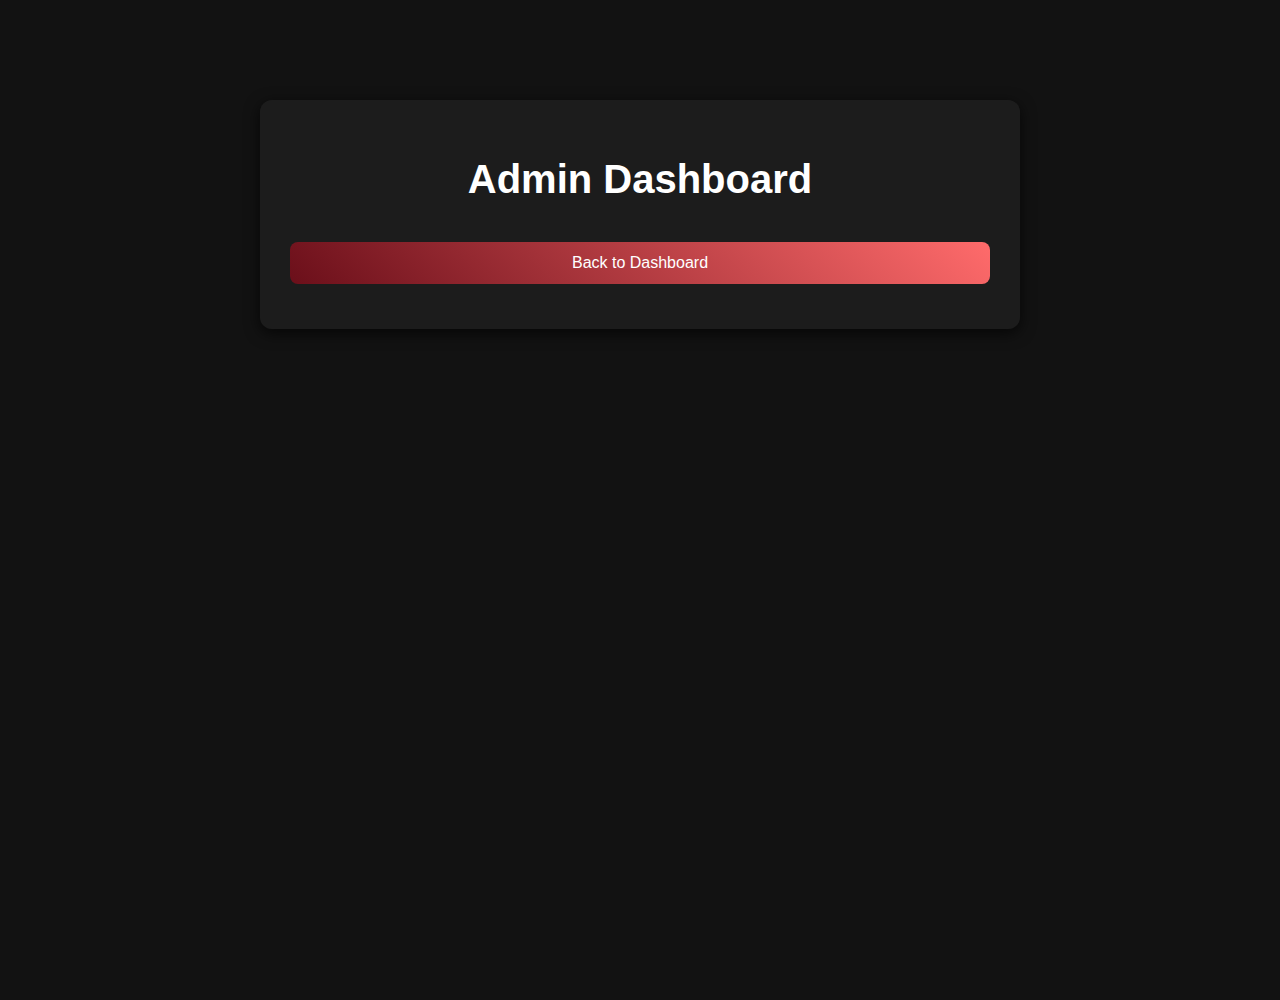
<file: admin-dashboard.html>
<!DOCTYPE html>
<html lang="en">
<head>
    <meta charset="UTF-8">
    <meta name="viewport" content="width=device-width, initial-scale=1.0">
    <title>Admin Dashboard</title>
    <link rel="stylesheet" href="style.css">
</head>
<body>
    <div class="container animated fadeIn">
        <h1>Admin Dashboard</h1>
        <div id="admin-attendance-records">
            <!-- Attendance records will be displayed here -->
        </div>
        <button id="back-to-dashboard">Back to Dashboard</button>
    </div>
    <script src="main.js"></script>
</body>
</html>
</file>
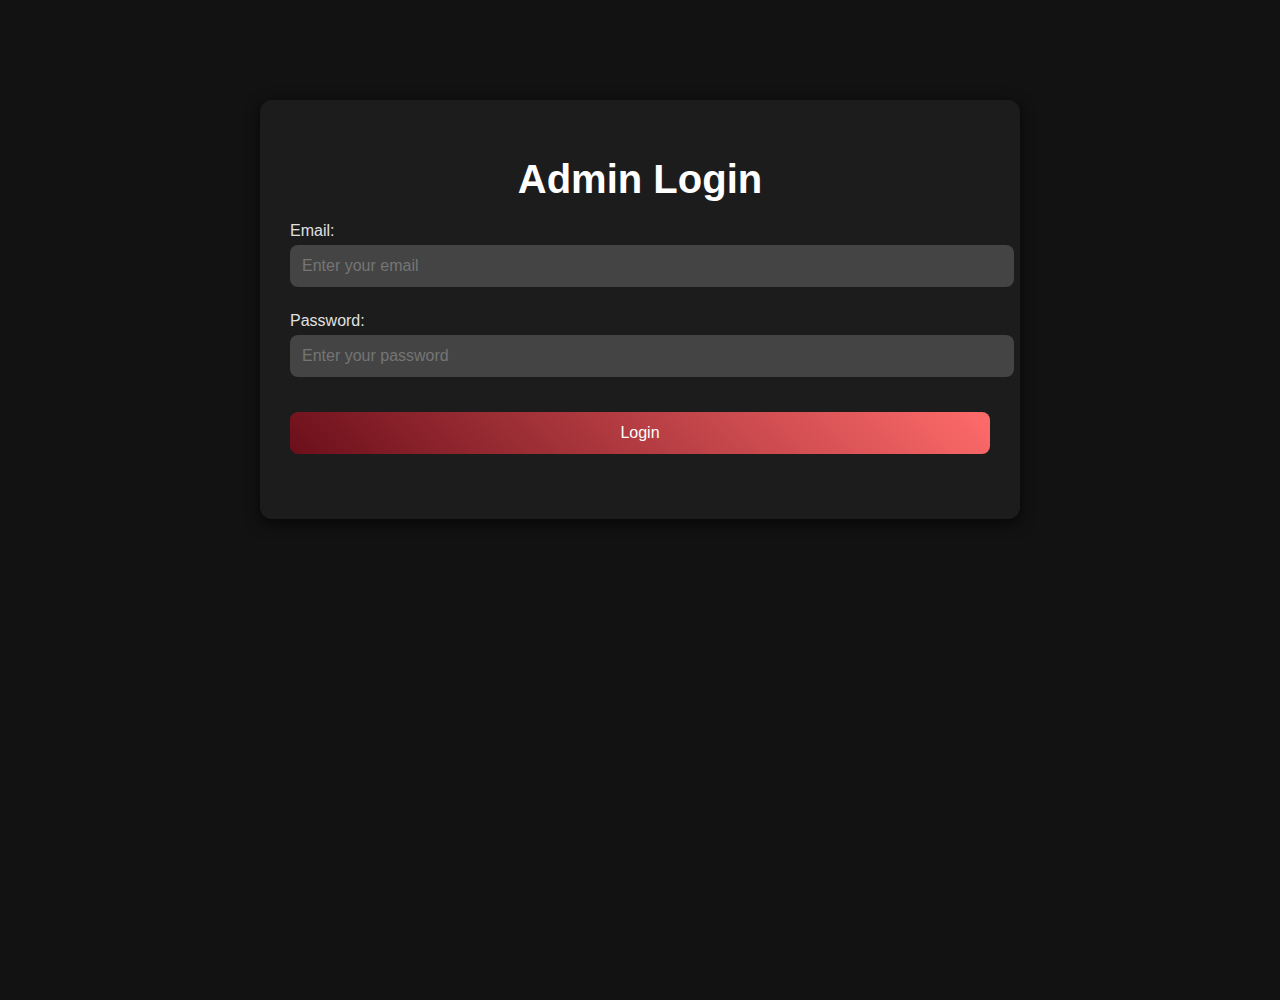
<file: admin-login.html>
<!DOCTYPE html>
<html lang="en">
<head>
    <meta charset="UTF-8">
    <meta name="viewport" content="width=device-width, initial-scale=1.0">
    <title>Admin Login</title>
    <link rel="stylesheet" href="style.css">
</head>
<body>
    <div class="container animated fadeIn">
        <h1>Admin Login</h1>
        <form id="admin-login-form">
            <label for="admin-email">Email:</label>
            <input type="email" id="admin-email" placeholder="Enter your email" required>
            <label for="admin-password">Password:</label>
            <input type="password" id="admin-password" placeholder="Enter your password" required>
            <button type="submit">Login</button>
        </form>
    </div>
    <script src="main.js"></script>
</body>
</html>
</file>
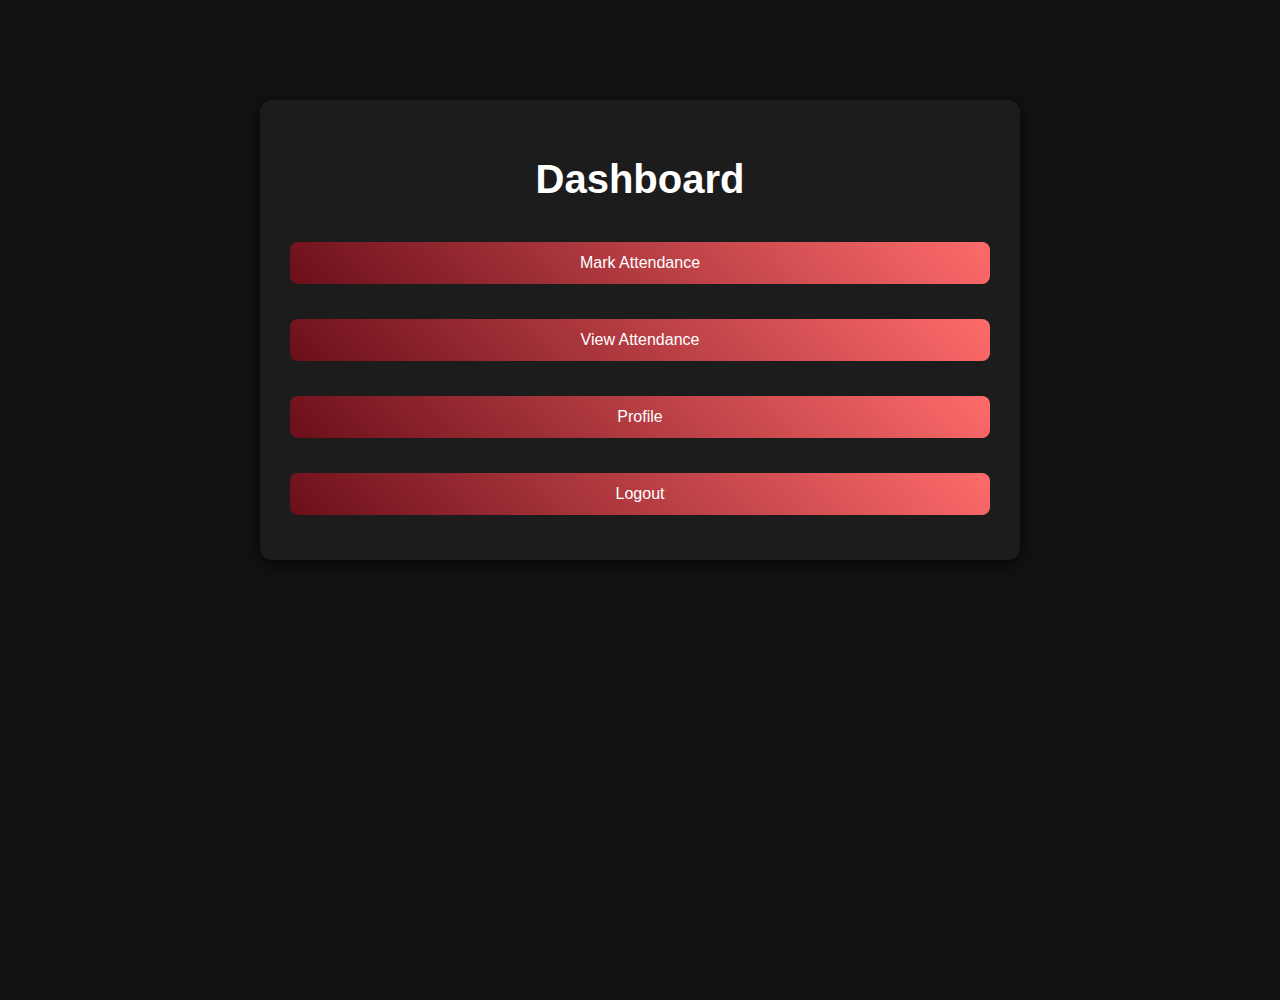
<file: dashboard.html>
<!DOCTYPE html>
<html lang="en">
<head>
    <meta charset="UTF-8">
    <meta name="viewport" content="width=device-width, initial-scale=1.0">
    <title>Dashboard</title>
    <link rel="stylesheet" href="style.css">
</head>
<body>
    <div class="container animated fadeIn">
        <h1>Dashboard</h1>
        <div id="user-name"></div>
        <button id="mark-attendance">Mark Attendance</button>
        <button id="view-attendence">View Attendance</button>
        <button id="profile">Profile</button>
        <button id="logout">Logout</button>
    </div>
    <script src="main.js"></script>
</body>
</html>
</file>
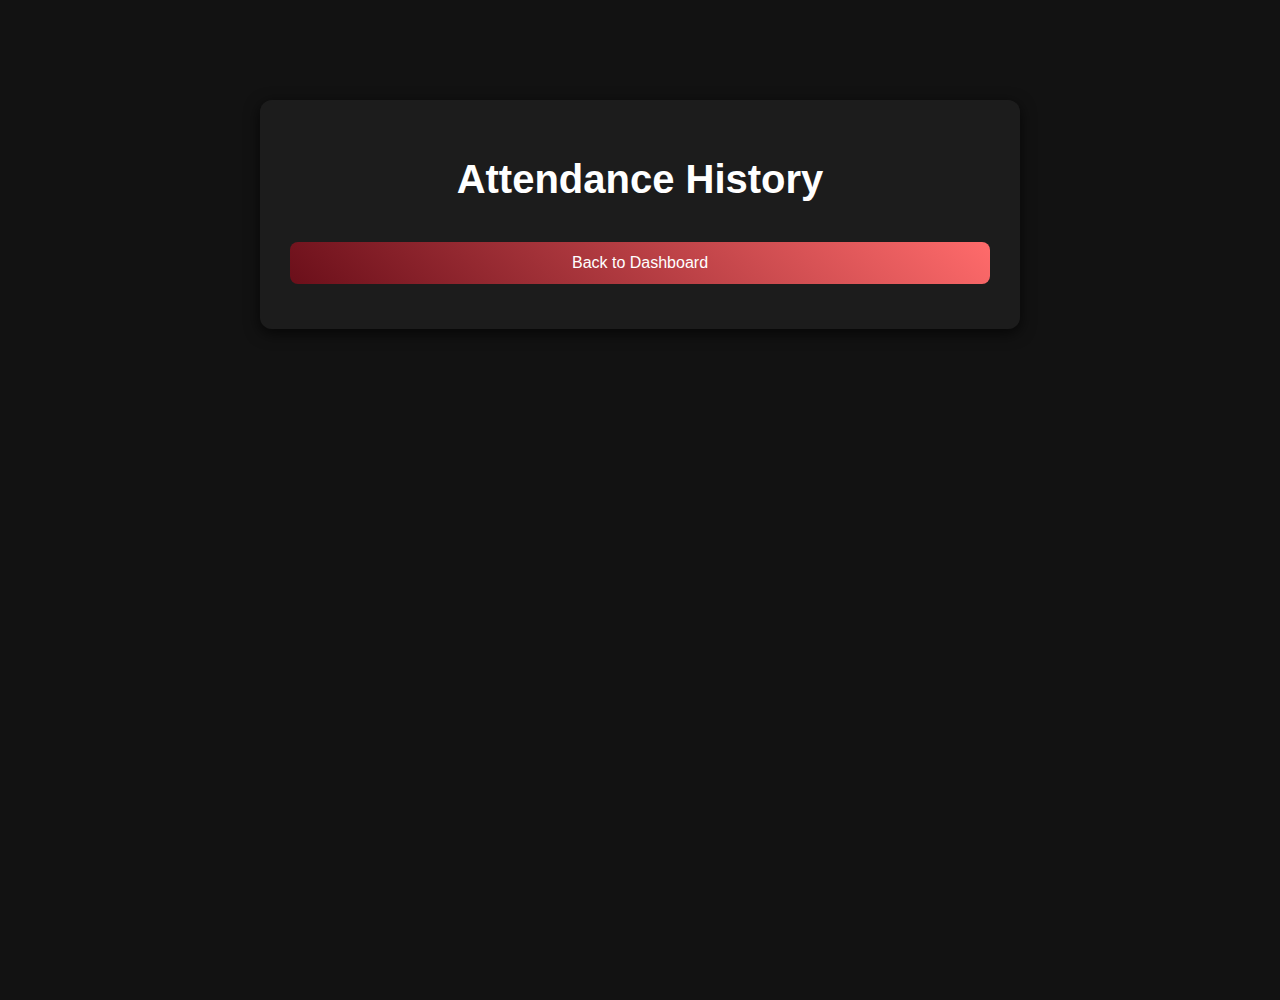
<file: history.html>
<!DOCTYPE html>
<html lang="en">
<head>
    <meta charset="UTF-8">
    <meta name="viewport" content="width=device-width, initial-scale=1.0">
    <title>Attendance History</title>
    <link rel="stylesheet" href="style.css">
</head>
<body>
    <div class="container animated fadeIn">
        <h1>Attendance History</h1>
        <div id="attendance-history">
            <!-- Attendance records will be displayed here -->
        </div>
        <button id="back-to-dashboard">Back to Dashboard</button>
    </div>
    <script src="main.js"></script>
</body>
</html>
</file>
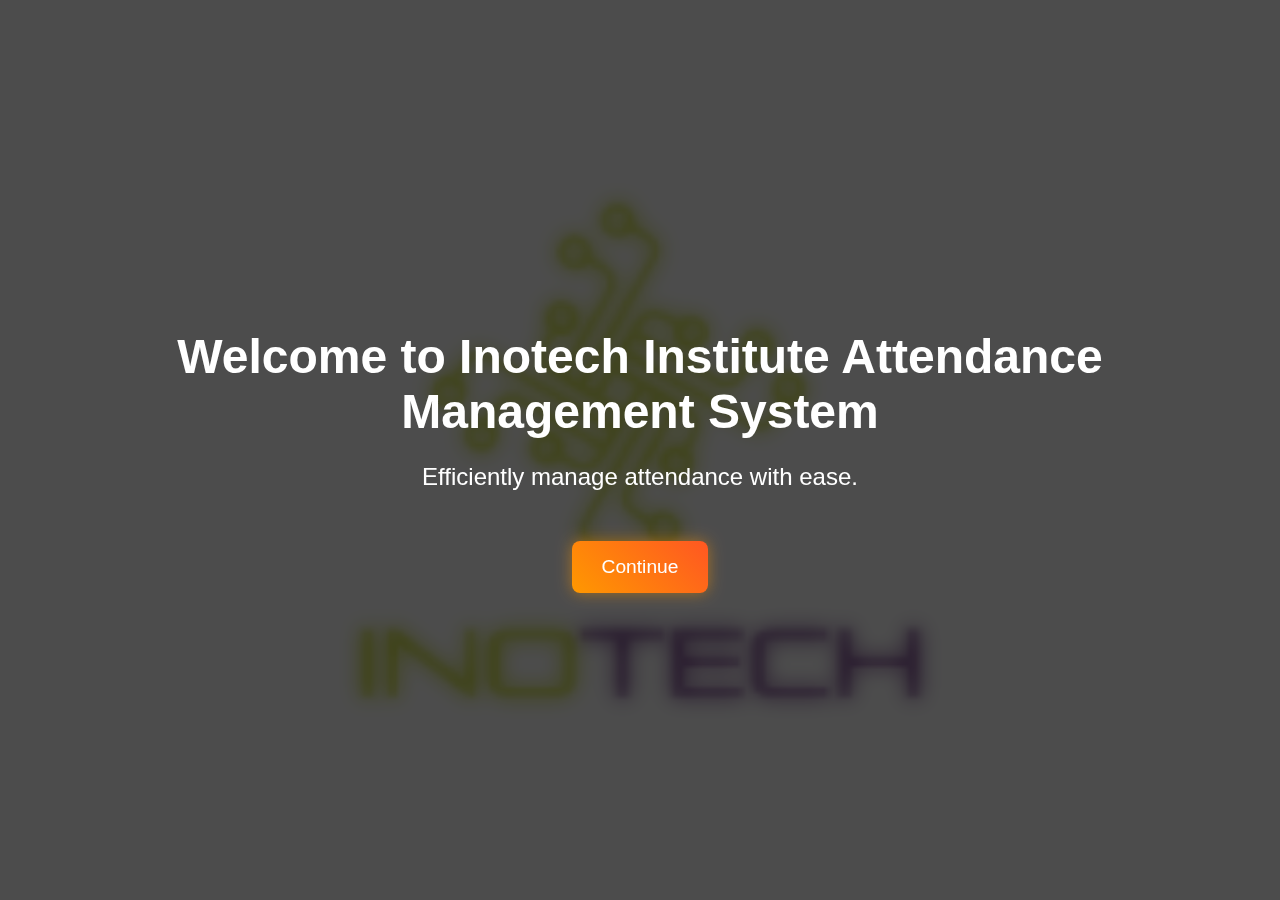
<file: home.html>
<!DOCTYPE html>
<html lang="en">
<head>
    <meta charset="UTF-8">
    <meta name="viewport" content="width=device-width, initial-scale=1.0">
    <title>Inotech Institute Attendance Management System</title>
    <link rel="stylesheet" href="styles.css">
</head>
<body>
    <div class="background-blur"></div>
    <div class="home-container">
        <div class="home-content">
            <h1>Welcome to Inotech Institute Attendance Management System</h1>
            <p>Efficiently manage attendance with ease.</p>
            <button id="continue-button" class="continue-button">Continue</button>
        </div>
    </div>
    <script src="main.js"></script>
</body>
</html>
</file>
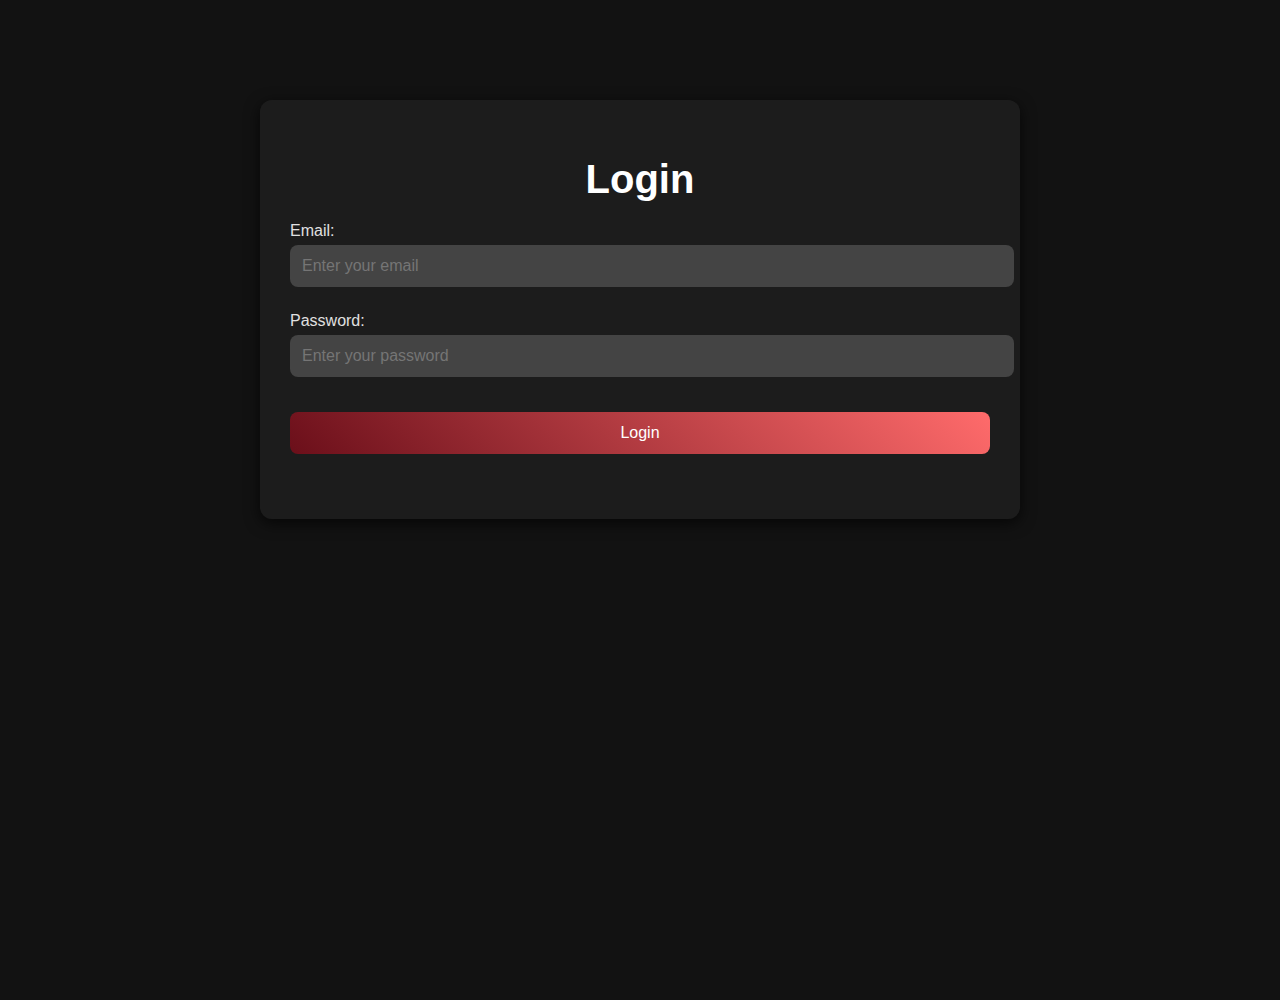
<file: login.html>
<!DOCTYPE html>
<html lang="en">
<head>
    <meta charset="UTF-8">
    <meta name="viewport" content="width=device-width, initial-scale=1.0">
    <title>Login</title>
    <link rel="stylesheet" href="style.css">
</head>
<body>
    <div class="container animated fadeIn">
        <h1>Login</h1>
        <form id="login-form">
            <label for="login-email">Email:</label>
            <input type="email" id="login-email" placeholder="Enter your email" required>
            <label for="login-password">Password:</label>
            <input type="password" id="login-password" placeholder="Enter your password" required>
            <button type="submit">Login</button>
        </form>
    </div>
    <script src="main.js"></script>
</body>
</html>
</file>
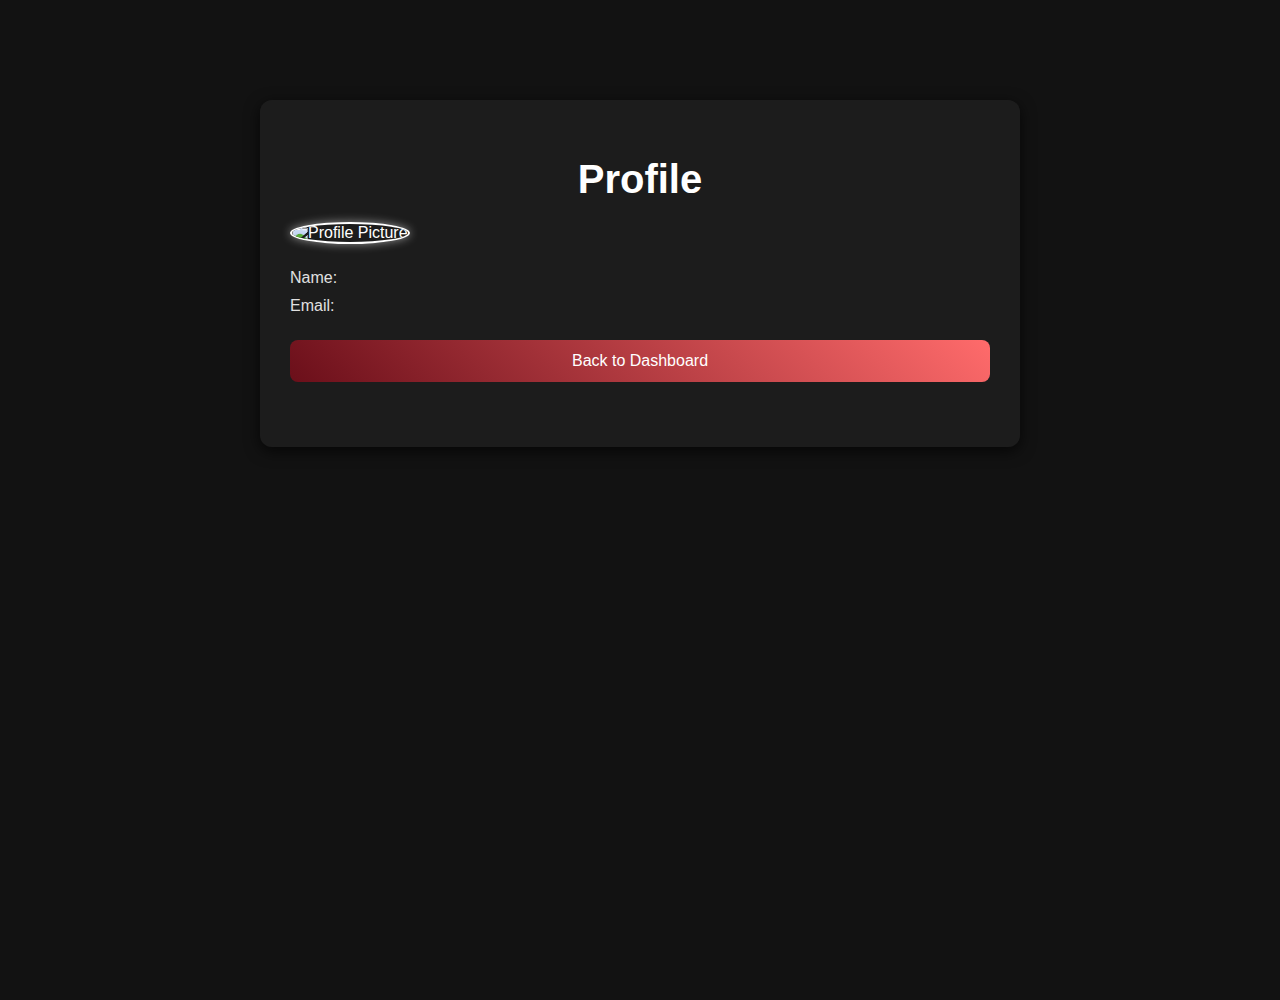
<file: profile.html>
<!DOCTYPE html>
<html lang="en">
<head>
    <meta charset="UTF-8">
    <meta name="viewport" content="width=device-width, initial-scale=1.0">
    <title>Profile</title>
    <link rel="stylesheet" href="style.css">
</head>
<body>
    <div class="container">
        <h1 class="animated fadeIn">Profile</h1>
        <div id="profile-info" class="animated fadeIn">
            <img id="profile-picture" alt="Profile Picture">
            <p>Name: <span id="profile-name"></span></p>
            <p>Email: <span id="profile-email"></span></p>
            <button id="back-to-dashboard">Back to Dashboard</button>
        </div>
    </div>
    <script src="main.js"></script>
</body>
</html>
</file>
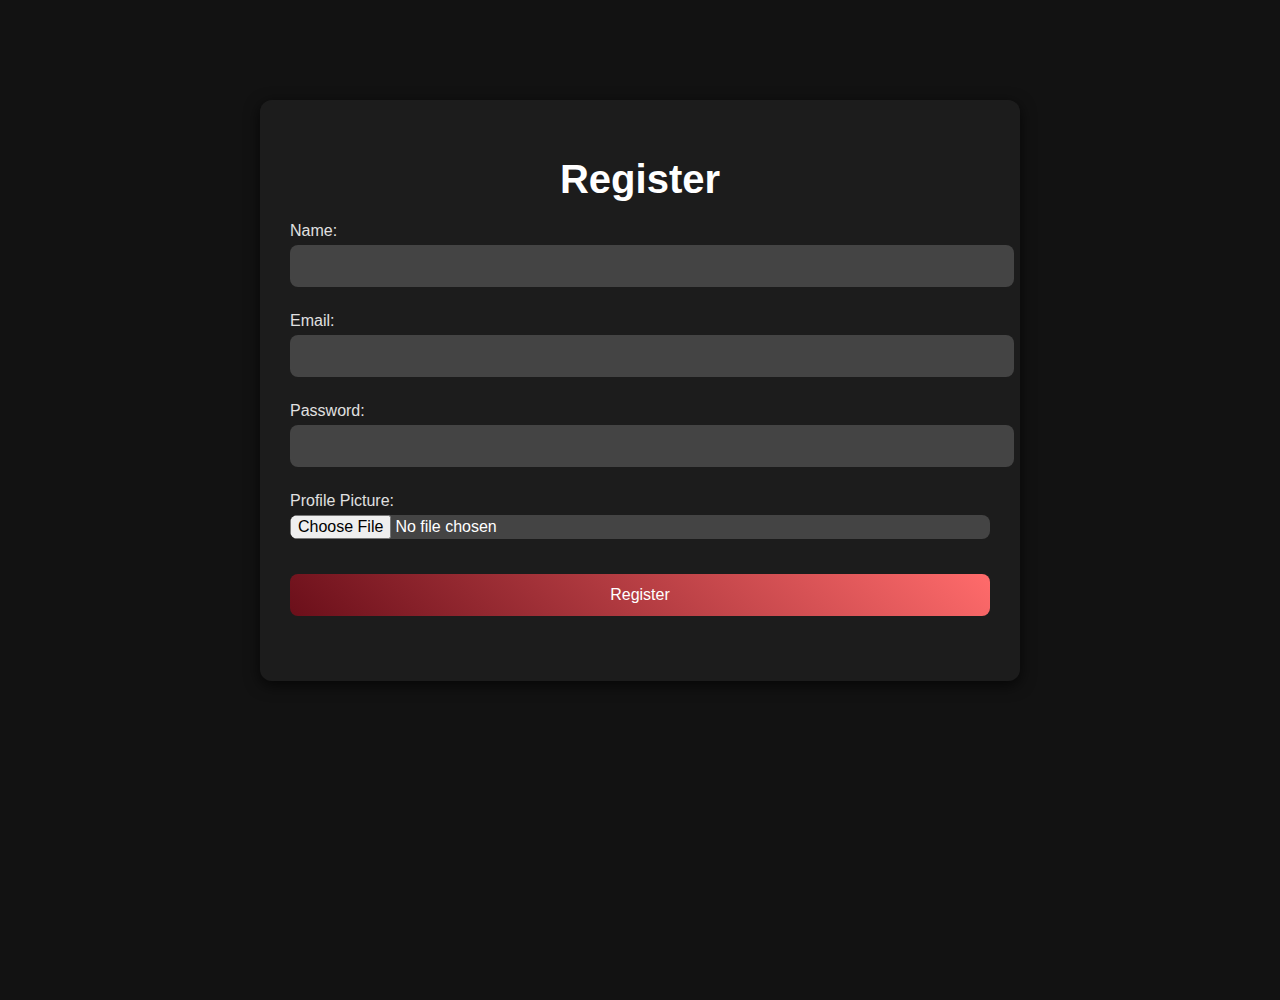
<file: register.html>
<!DOCTYPE html>
<html lang="en">
<head>
    <meta charset="UTF-8">
    <meta name="viewport" content="width=device-width, initial-scale=1.0">
    <title>Register</title>
    <link rel="stylesheet" href="style.css">
</head>
<body>
    <div class="container">
        <h1 class="animated fadeIn">Register</h1>
        <form id="registration-form" class="animated fadeIn">
            <label for="name">Name:</label>
            <input type="text" id="name" required>
            <label for="email">Email:</label>
            <input type="email" id="email" required>
            <label for="password">Password:</label>
            <input type="password" id="password" required>
            <label for="profilePicture">Profile Picture:</label>
            <input type="file" id="profilePicture" required>
            <button type="submit">Register</button>
        </form>
    </div>
    <script src="main.js"></script>
</body>
</html>
</file>
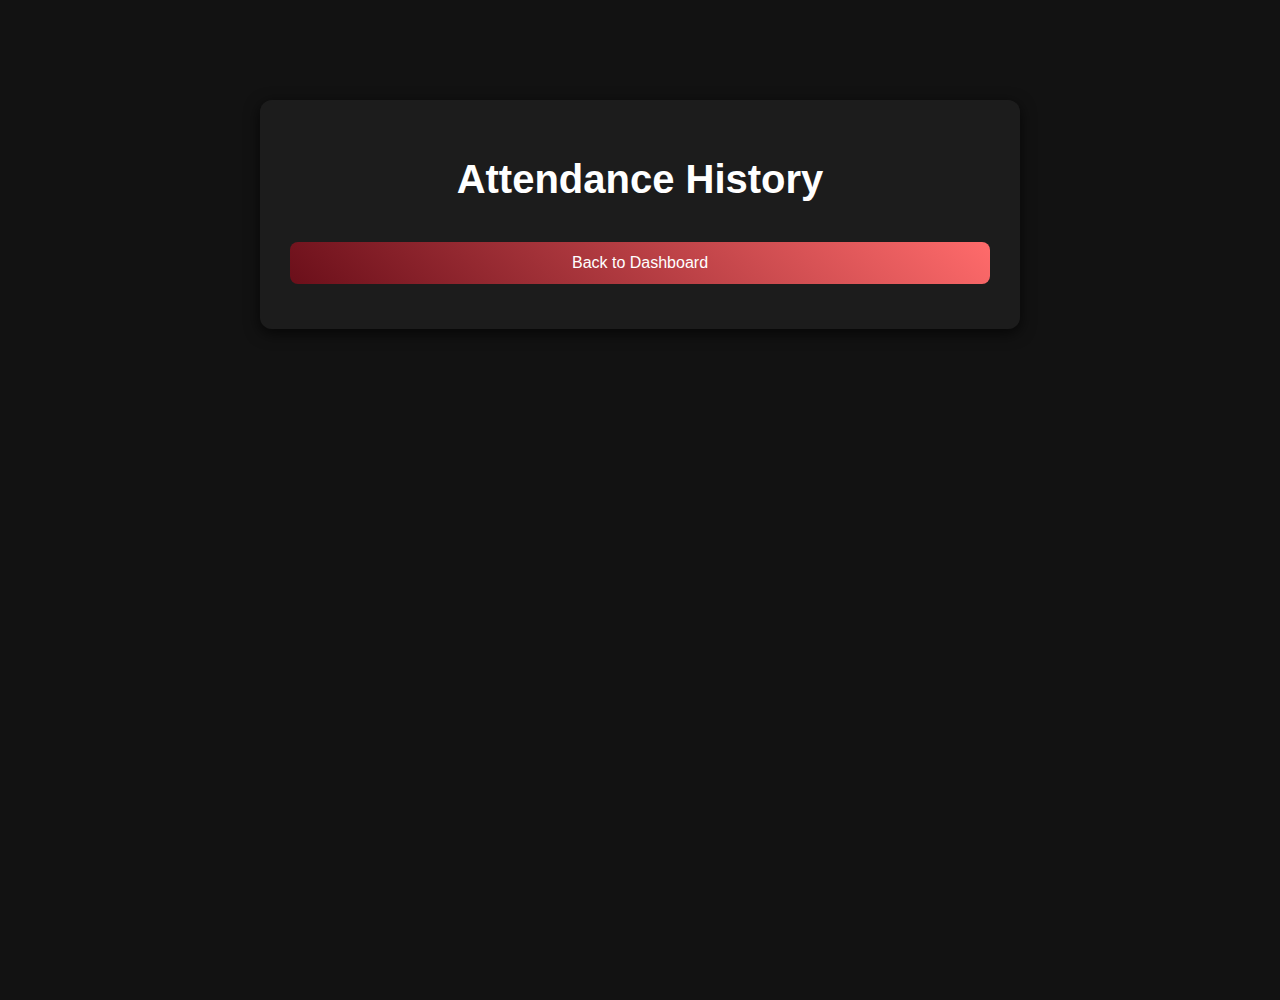
<file: view-attendence.html>
<!DOCTYPE html>
<html lang="en">
<head>
    <meta charset="UTF-8">
    <meta name="viewport" content="width=device-width, initial-scale=1.0">
    <title>View Attendance</title>
    <link rel="stylesheet" href="style.css">
</head>
<body class="background-image">
    <div class="container">
        <h1>Attendance History</h1>
        <div id="attendance-history"></div>
        <button id="back-to-dashboard">Back to Dashboard</button>
    </div>
    <script src="main.js"></script>
</body>
</html>
</file>
<file: style.css>
/* General Styles */
body {
    font-family: 'Segoe UI', Tahoma, Geneva, Verdana, sans-serif;
    background-color: #121212;
    color: #ffffff;
    margin: 0;
    padding: 0;
    overflow-x: hidden;
    position: relative;
    min-height: 100vh;
}

/* Background Blur */
.background-blur {
    position: fixed;
    top: 0;
    left: 0;
    width: 100%;
    height: 100%;
    background: url('your-image-path.jpg') no-repeat center center fixed; /* Replace with your image path */
    background-size: cover;
    filter: blur(15px);
    z-index: -1;
    opacity: 0.8;
}

/* Container */
.container {
    max-width: 700px;
    margin: 100px auto;
    padding: 30px;
    background: rgba(30, 30, 30, 0.9);
    border-radius: 12px;
    box-shadow: 0 4px 15px rgba(0, 0, 0, 0.7);
    animation: slideIn 1s ease-out;
}

/* Headings */
h1 {
    text-align: center;
    color: #ffffff;
    margin-bottom: 20px;
    font-size: 2.5rem;
    animation: fadeIn 1s ease-out;
}

/* Forms and Content */
form, #profile-info, #attendance-history {
    margin: 20px 0;
}

label, p {
    display: block;
    margin: 10px 0 5px;
    color: #e0e0e0;
}

/* Inputs and Buttons */
input[type="text"],
input[type="email"],
input[type="password"],
input[type="file"],
button {
    width: 100%;
    padding: 12px;
    margin-bottom: 15px;
    border: none;
    border-radius: 8px;
    background: #444;
    color: #ffffff;
    font-size: 1rem;
    transition: background 0.3s, transform 0.2s;
}

input[type="file"] {
    padding: 0;
}

button {
    background: linear-gradient(45deg, #6b0f1a, #ff6b6b);
    cursor: pointer;
    margin-top: 20px;
}

button:hover {
    background: linear-gradient(45deg, #ff6b6b, #6b0f1a);
    transform: scale(1.1);
}

/* Navigation */
nav {
    text-align: center;
    margin: 20px 0;
}

nav a, nav button {
    margin: 0 12px;
    text-decoration: none;
    color: #ffffff;
    transition: color 0.3s, transform 0.2s;
}

nav a:hover, nav button:hover {
    color: #ff6b6b;
    transform: scale(1.1);
}

/* Profile Picture */
#profile-picture {
    width: 120px;
    height: 120px;
    border-radius: 50%;
    margin-bottom: 15px;
    border: 2px solid #ffffff;
    box-shadow: 0 0 10px rgba(255, 255, 255, 0.5);
}

/* Animations */
.animated {
    animation-duration: 1s;
    animation-fill-mode: both;
}

@keyframes fadeIn {
    from {
        opacity: 0;
        transform: translateY(20px);
    }
    to {
        opacity: 1;
        transform: translateY(0);
    }
}

@keyframes slideIn {
    from {
        transform: translateX(-100%);
        opacity: 0;
    }
    to {
        transform: translateX(0);
        opacity: 1;
    }
}

.fadeIn {
    animation-name: fadeIn;
}

.slideIn {
    animation-name: slideIn;
}
</file>
<file: styles.css>
/* Common styles for all pages */
body {
    margin: 0;
    padding: 0;
    font-family: 'Segoe UI', Tahoma, Geneva, Verdana, sans-serif;
    color: #fff;
    background: url('i4.jpg') no-repeat center center fixed; /* Replace with the actual image URL */
    background-size: cover;
    overflow: hidden;
    position: relative;
    min-height: 100vh;
}

.background-blur {
    position: fixed;
    top: 0;
    left: 0;
    width: 100%;
    height: 100%;
    background: inherit;
    filter: blur(10px);
    z-index: -1;
    opacity: 0.8;
}

.alert {
    display: none;
    color: red;
    font-weight: bold;
}

.container {
    display: flex;
    flex-direction: column;
    justify-content: center;
    align-items: center;
    min-height: 100vh;
    background: rgba(0, 0, 0, 0.7);
    padding: 20px;
}

form {
    background: rgba(255, 255, 255, 0.1);
    padding: 20px;
    border-radius: 8px;
    box-shadow: 0 0 10px rgba(0, 0, 0, 0.5);
    animation: fadeInUp 1s ease-in-out;
}

button {
    padding: 10px 20px;
    margin: 10px;
    background: #000;
    color: #fff;
    border: none;
    border-radius: 5px;
    cursor: pointer;
    transition: background 0.3s, transform 0.2s;
}

button:hover {
    background: #333;
    transform: scale(1.05);
}

/* Home Page specific styles */
.home-container {
    display: flex;
    justify-content: center;
    align-items: center;
    height: 100vh;
    background: rgba(0, 0, 0, 0.7);
}

.home-content {
    text-align: center;
    padding: 50px;
    border-radius: 10px;
    animation: fadeIn 2s ease-in-out;
}

.home-content h1 {
    font-size: 3em;
    margin-bottom: 20px;
    animation: slideInFromTop 1s ease-out;
}

.home-content p {
    font-size: 1.5em;
    margin-bottom: 40px;
    animation: slideInFromLeft 1s ease-out;
}

.continue-button {
    padding: 15px 30px;
    font-size: 1.2em;
    background: linear-gradient(45deg, #ff9800, #ff5722);
    border: none;
    border-radius: 8px;
    box-shadow: 0 0 15px rgba(255, 152, 0, 0.5);
    cursor: pointer;
    transition: transform 0.3s, box-shadow 0.3s;
    animation: slideInFromRight 1s ease-out;
}

.continue-button:hover {
    transform: scale(1.1);
    box-shadow: 0 0 30px rgba(255, 152, 0, 0.7);
}

/* Keyframes for animations */
@keyframes fadeIn {
    from { opacity: 0; }
    to { opacity: 1; }
}

@keyframes fadeInUp {
    from {
        opacity: 0;
        transform: translateY(20px);
    }
    to {
        opacity: 1;
        transform: translateY(0);
    }
}

@keyframes slideInFromTop {
    from {
        transform: translateY(-50px);
        opacity: 0;
    }
    to {
        transform: translateY(0);
        opacity: 1;
    }
}

@keyframes slideInFromLeft {
    from {
        transform: translateX(-50px);
        opacity: 0;
    }
    to {
        transform: translateX(0);
        opacity: 1;
    }
}

@keyframes slideInFromRight {
    from {
        transform: translateX(50px);
        opacity: 0;
    }
    to {
        transform: translateX(0);
        opacity: 1;
    }
}
</file>
